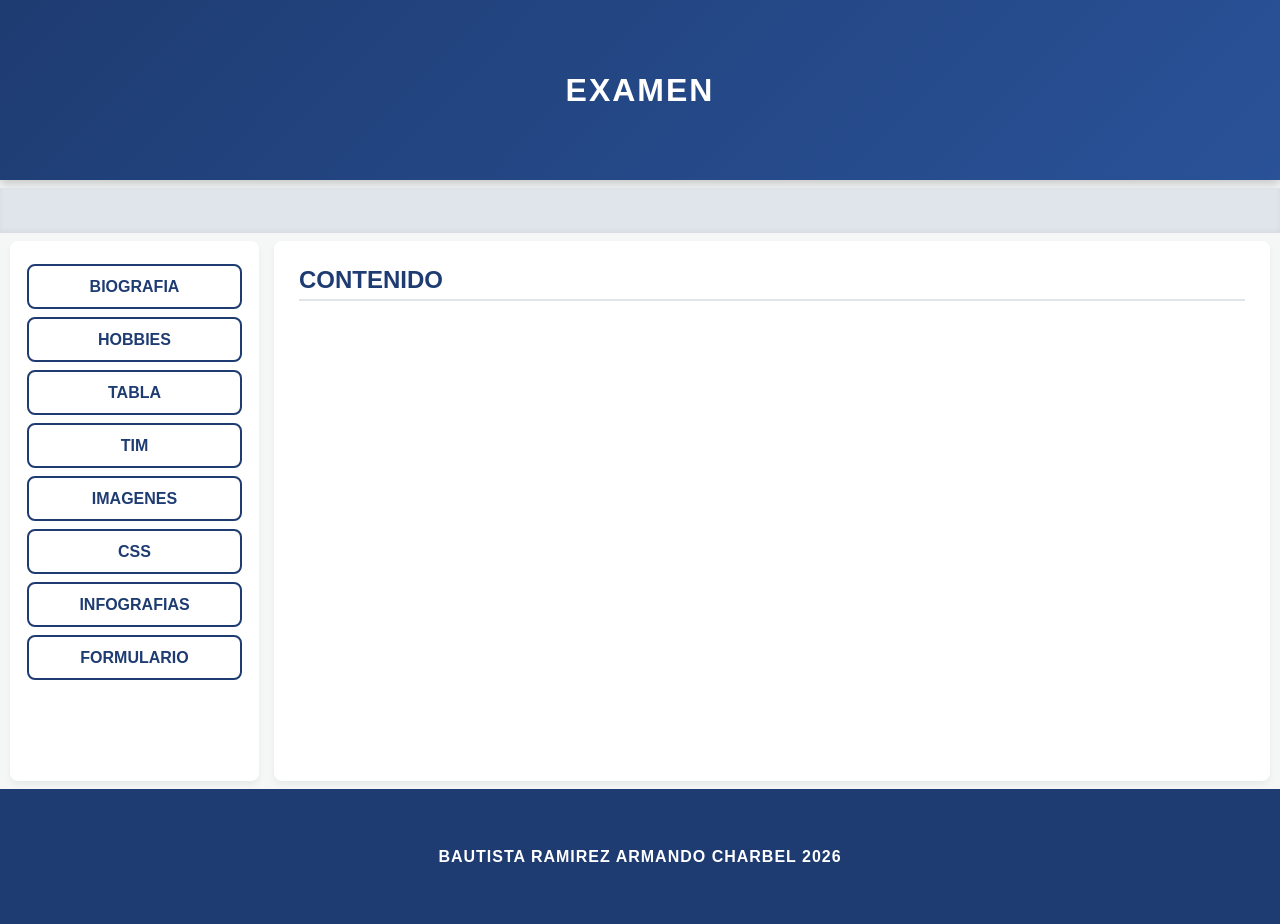
<file: index.html>
<!DOCTYPE html>
<html lang="en">
<head>
    <meta charset="UTF-8">
    <meta name="viewport" content="width=device-width, initial-scale=1.0">
    <link rel="stylesheet" href="css/13maqueta.css">
    <title>MAQUETA</title>
</head>
<body>
    <header>
        <h1>EXAMEN </h1>
    </header>
    <nav></nav>
    <main>
        <aside>
            <a id="boton" href="biografia.html">BIOGRAFIA</a>
            <a id="boton" href="hobbies.html">HOBBIES</a>
            <a id="boton" href="tablas.html">TABLA</a>
            <a id="boton" href="tim.html">TIM</a>
            <a id="boton" href="imagenes.html">IMAGENES</a>
            <a id="boton" href="css.html">CSS</a>
            <a id="boton" href="infografias.html">INFOGRAFIAS</a>
            <a id="boton" href="formulario.html">FORMULARIO</a>
        </aside>
        <section> <h1>CONTENIDO </h1></section>
    </main>
    <footer>BAUTISTA RAMIREZ ARMANDO CHARBEL 2026</footer>
</body>
</html>
</file>
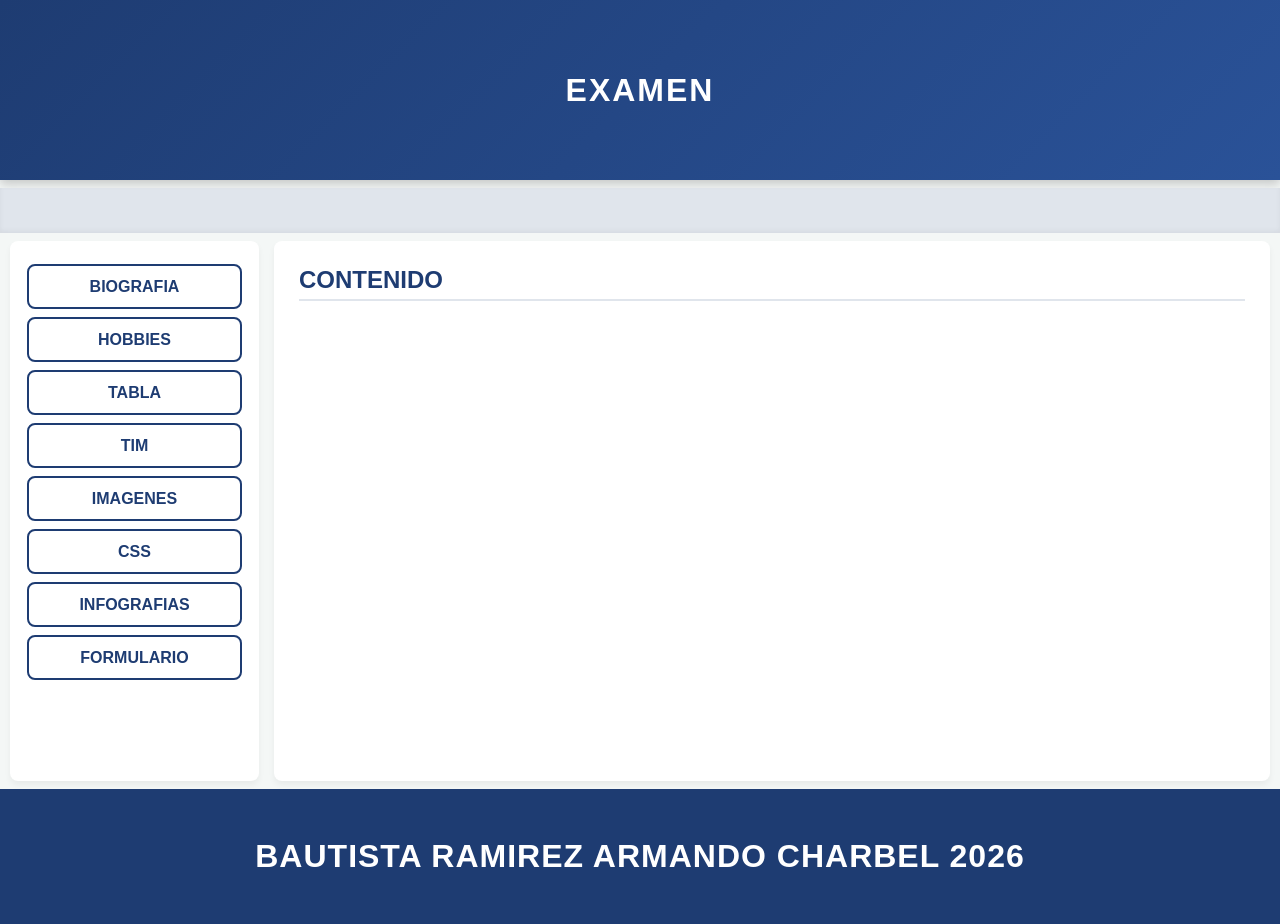
<file: 13maqueta.html>
<!DOCTYPE html>
<html lang="en">
<head>
    <meta charset="UTF-8">
    <meta name="viewport" content="width=device-width, initial-scale=1.0">
    <link rel="stylesheet" href="css/13maqueta.css">
    <title>MAQUETA</title>
</head>
<body>
    <header>
        <h1>EXAMEN </h1>
    </header>
    <nav></nav>
    <main>
        <aside>
            <a id="boton" href="biografia.html">BIOGRAFIA</a>
            <a id="boton" href="hobbies.html">HOBBIES</a>
            <a id="boton" href="tablas.html">TABLA</a>
            <a id="boton" href="tim.html">TIM</a>
            <a id="boton" href="imagenes.html">IMAGENES</a>
            <a id="boton" href="css.html">CSS</a>
            <a id="boton" href="infografias.html">INFOGRAFIAS</a>
            <a id="boton" href="formulario.html">FORMULARIO</a>
        </aside>
        <section> <h1>CONTENIDO </h1></section>
    </main>
    <footer><h1>BAUTISTA RAMIREZ ARMANDO CHARBEL 2026</h1></footer>
</body>
</html>
</file>
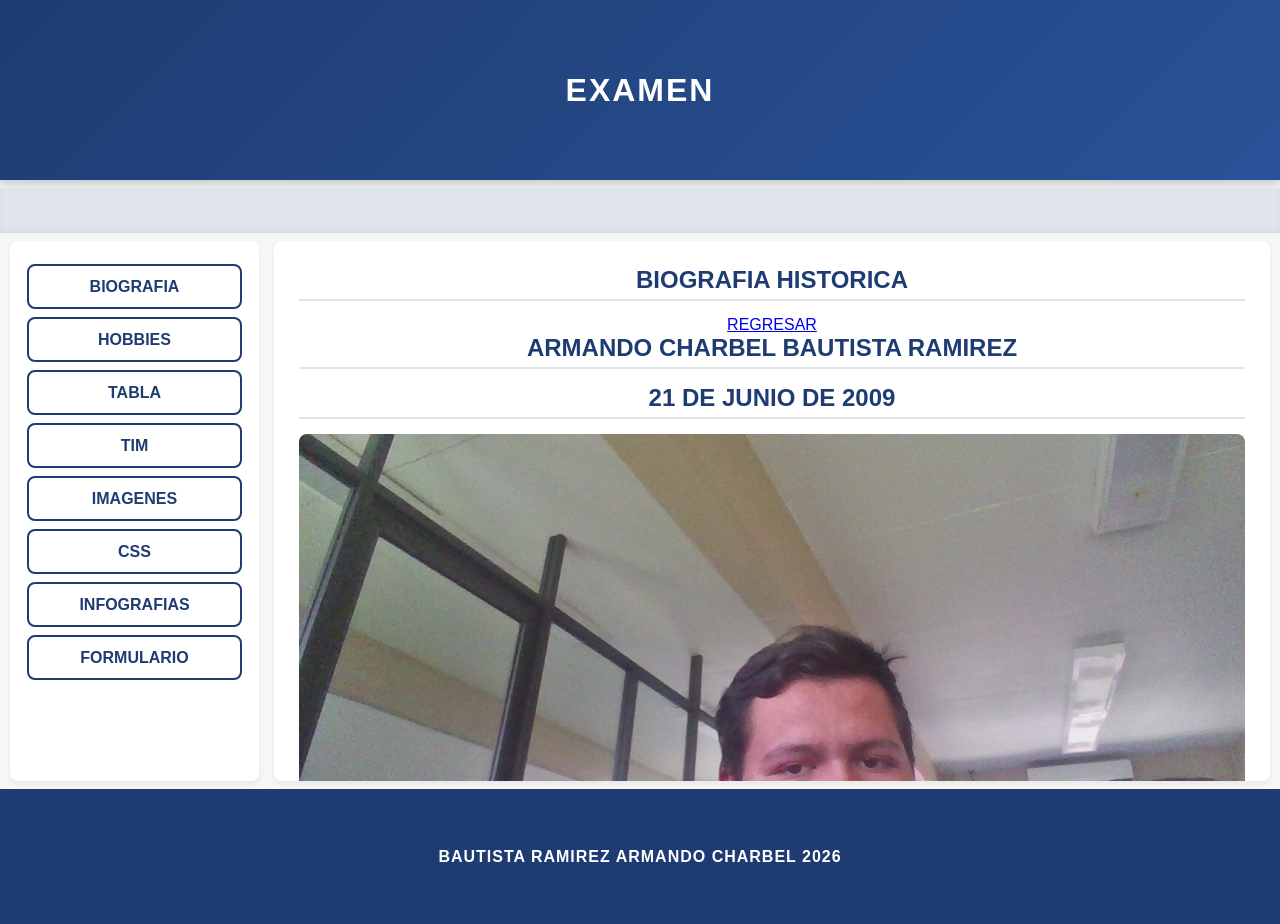
<file: biografia.html>
<!DOCTYPE html>
<html lang="en">
<head>
    <meta charset="UTF-8">
    <meta name="viewport" content="width=device-width, initial-scale=1.0">
    <link rel="stylesheet" href="css/13maqueta.css">
    <title>MAQUETA</title>
</head>
<body>
    <header>
        <h1>EXAMEN </h1>
    </header>
    <nav></nav>
    <main>
        <aside>
            <a id="boton" href="biografia.html">BIOGRAFIA</a>
            <a id="boton" href="hobbies.html">HOBBIES</a>
            <a id="boton" href="tablas.html">TABLA</a>
            <a id="boton" href="tim.html">TIM</a>
            <a id="boton" href="imagenes.html">IMAGENES</a>
            <a id="boton" href="css.html">CSS</a>
            <a id="boton" href="infografias.html">INFOGRAFIAS</a>
            <a id="boton" href="formulario.html">FORMULARIO</a>
        </aside>
        <section>  <center>
    <h1>BIOGRAFIA HISTORICA</h1>
    <a href="index.html">REGRESAR</a>

    <h1>ARMANDO CHARBEL BAUTISTA RAMIREZ</h1>
    <h2>21 DE JUNIO DE 2009</h2>
    <img src="img/foto.jpg" alt="fa-border 5 px">
    <p>SOY ARMANDO CHARBEL BAUTISTA RAMIREZ TENGO 17 AÑOS DE EDAD NACI EN NAUCALPAN ESTADO DE MEXICO EL 21 DE JUNIO DEL 2009 NO RECUERDO LA HORA 
        ACTUALMENTE CUSO LA CARRERA DE PROGRAMACION EN EL CECYTEM DE TECAMAC EN EL ESTADO DE MEXICO VIVO EN LOS HEROES SAN PABLO TENGO UNA HERMANA Y VIVO CON MIS PADRES
        NO SE QUE MAS CONTAR AL CHILE NADAMAS RELLENO PAL PROGRAMA 
        <p><u>NO VIVO EN CHIPRE JAJA</u></p> <b>NI EN LA MZ 24 LT 6</b> <i>NI EN EL DEPARTAMENTO 3</i> <mark>Y HAGO VIDEOS DE GEOMETRY DASH</mark> <s>TENGO TRAUMAS CON XIMENA</s>
    </p>
    </center>
</section>
    </main>
    <footer>BAUTISTA RAMIREZ ARMANDO CHARBEL 2026</footer>
</body>
</html>
</file>
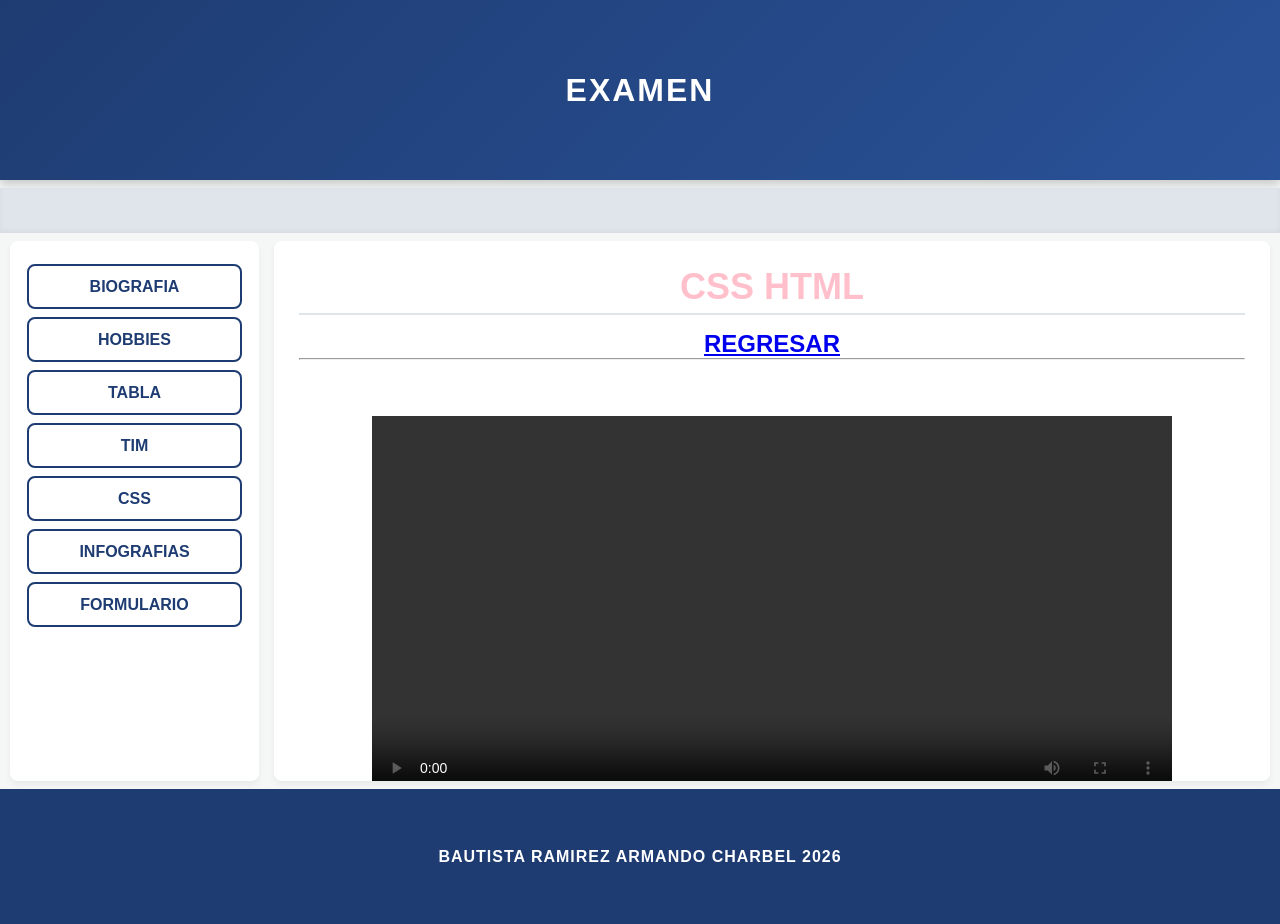
<file: css.html>
<!DOCTYPE html>
<html lang="en">
<head>
    <meta charset="UTF-8">
    <meta name="viewport" content="width=device-width, initial-scale=1.0">
    <link rel="stylesheet" href="css/13maqueta.css">
    <title>MAQUETA</title>
</head>
<body>
    <header>
        <h1>EXAMEN </h1>
    </header>
    <nav></nav>
    <main>
        <aside>
            <a id="boton" href="biografia.html">BIOGRAFIA</a>
            <a id="boton" href="hobbies.html">HOBBIES</a>
            <a id="boton" href="tablas.html">TABLA</a>
            <a id="boton" href="tim.html">TIM</a>
            <a id="boton" href="css.html">CSS</a>
            <a id="boton" href="infografias.html">INFOGRAFIAS</a>
            <a id="boton" href="formulario.html">FORMULARIO</a>
        </aside>
        <section> <h1><center>

        <h1 style="color: pink;">
            CSS HTML
        </h1>
        <a href="index.html">REGRESAR</a>
        <hr>

        <br>
        <br>

        <video width="800" controls>

            <source src="ARCHIVOS/CSS.mp4" type="video/mp4">

            Tu navegador no soporta el elemento video.

        </video>

    </center></h1></section>
    </main>
    <footer>BAUTISTA RAMIREZ ARMANDO CHARBEL 2026</footer>
</body>
</html>
</file>
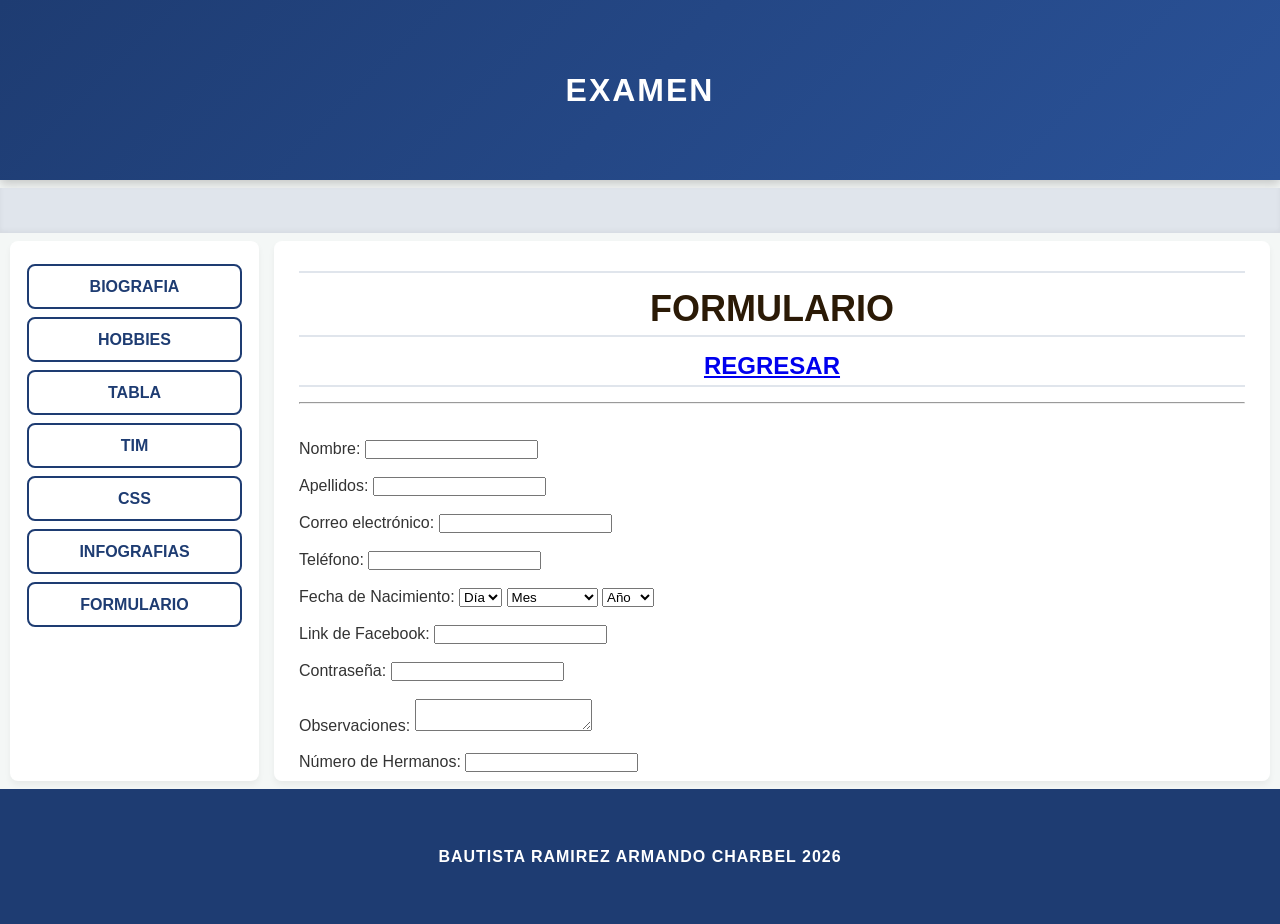
<file: formulario.html>
<!DOCTYPE html>
<html lang="en">
<head>
    <meta charset="UTF-8">
    <meta name="viewport" content="width=device-width, initial-scale=1.0">
    <link rel="stylesheet" href="css/13maqueta.css">
    <title>MAQUETA</title>
</head>
<body>
    <header>
        <h1>EXAMEN </h1>
    </header>
    <nav></nav>
    <main>
        <aside>
            <a id="boton" href="biografia.html">BIOGRAFIA</a>
            <a id="boton" href="hobbies.html">HOBBIES</a>
            <a id="boton" href="tablas.html">TABLA</a>
            <a id="boton" href="tim.html">TIM</a>
            <a id="boton" href="css.html">CSS</a>
            <a id="boton" href="infografias.html">INFOGRAFIAS</a>
            <a id="boton" href="formulario.html">FORMULARIO</a>
        </aside>
        <section> <h1><center>
<body>
<h1 align="center">
    <h1 style="color: rgb(43, 26, 6); "> FORMULARIO</h1>
    <a href="index.html">REGRESAR</a>
</h1>

<hr>
<br><br>

<form>

    <label>Nombre:</label>
    <input type="text" name="nombre">
    <br><br>

    <label>Apellidos:</label>
    <input type="text" name="apellidos">
    <br><br>

    <label>Correo electrónico:</label>
    <input type="email" name="correo">
    <br><br>

    <label>Teléfono:</label>
    <input type="tel" name="telefono">
    <br><br>

    <label>Fecha de Nacimiento:</label>

    <select name="dia">
        <option>Día</option>
        <option>1</option>
        <option>2</option>
        <option>3</option>
        <option>4</option>
        <option>5</option>
        <option>6</option>
        <option>7</option>
        <option>8</option>
        <option>9</option>
        <option>10</option>
        <option>11</option>
        <option>12</option>
        <option>13</option>
        <option>14</option>
        <option>15</option>
        <option>16</option>
        <option>17</option>
        <option>18</option>
        <option>19</option>
        <option>20</option>
        <option>21</option>
        <option>22</option>
        <option>23</option>
        <option>24</option>
        <option>25</option>
        <option>26</option>
        <option>27</option>
        <option>28</option>
        <option>29</option>
        <option>30</option>
        <option>31</option>
    </select>

    <select name="mes">
        <option>Mes</option>
        <option>Enero</option>
        <option>Febrero</option>
        <option>Marzo</option>
        <option>Abril</option>
        <option>Mayo</option>
        <option>Junio</option>
        <option>Julio</option>
        <option>Agosto</option>
        <option>Septiembre</option>
        <option>Octubre</option>
        <option>Noviembre</option>
        <option>Diciembre</option>
    </select>

    <select name="anio">
        <option>Año</option>
        <option>2000</option>
        <option>2001</option>
        <option>2002</option>
        <option>2003</option>
        <option>2004</option>
        <option>2005</option>
        <option>2006</option>
        <option>2007</option>
        <option>2008</option>
        <option>2009</option>
        <option>2010</option>
        <option>2011</option>
        <option>2012</option>
        <option>2013</option>
        <option>2014</option>
        <option>2015</option>
        <option>2016</option>
        <option>2017</option>
        <option>2018</option>
        <option>2019</option>
        <option>2020</option>
        <option>2021</option>
        <option>2022</option>
        <option>2023</option>
        <option>2024</option>
        <option>2025</option>
        <option>2026</option>
    </select>

    <br><br>

    <label>Link de Facebook:</label>
    <input type="url" name="facebook">
    <br><br>

    <label>Contraseña:</label>
    <input type="password" name="contrasena">
    <br><br>

    <label>Observaciones:</label>
    <textarea name="observaciones"></textarea>
    <br><br>

    <label>Número de Hermanos:</label>
    <input type="number" name="hermanos">
    <br><br>

    <label>Género:</label>
    <select name="genero">
        <option>Seleccione</option>
        <option>Masculino</option>
        <option>Femenino</option>
        <option>Otro</option>
    </select>
    <br><br>

    <label>Semestre:</label>
    <select name="semestre">
        <option>Seleccione</option>
        <option>1</option>
        <option>2</option>
        <option>3</option>
        <option>4</option>
        <option>5</option>
        <option>6</option>
    </select>
    <br><br>

    <label>Carrera:</label>
    <input list="carreras" name="carrera">

    <datalist id="carreras">
        <option value="Ventas">
        <option value="Programación">
        <option value="Maquinas y herramientas">
        <option value="Logistica">
    </datalist>

    <br><br>

    <input type="hidden" name="Matricula" value="123456">

    <input type="submit" value="Enviar">
    <input type="reset" value="Borrar">

</form>
</center></h1></section>
    </main>
   <footer>BAUTISTA RAMIREZ ARMANDO CHARBEL 2026</footer>
</body>
</html>
</file>
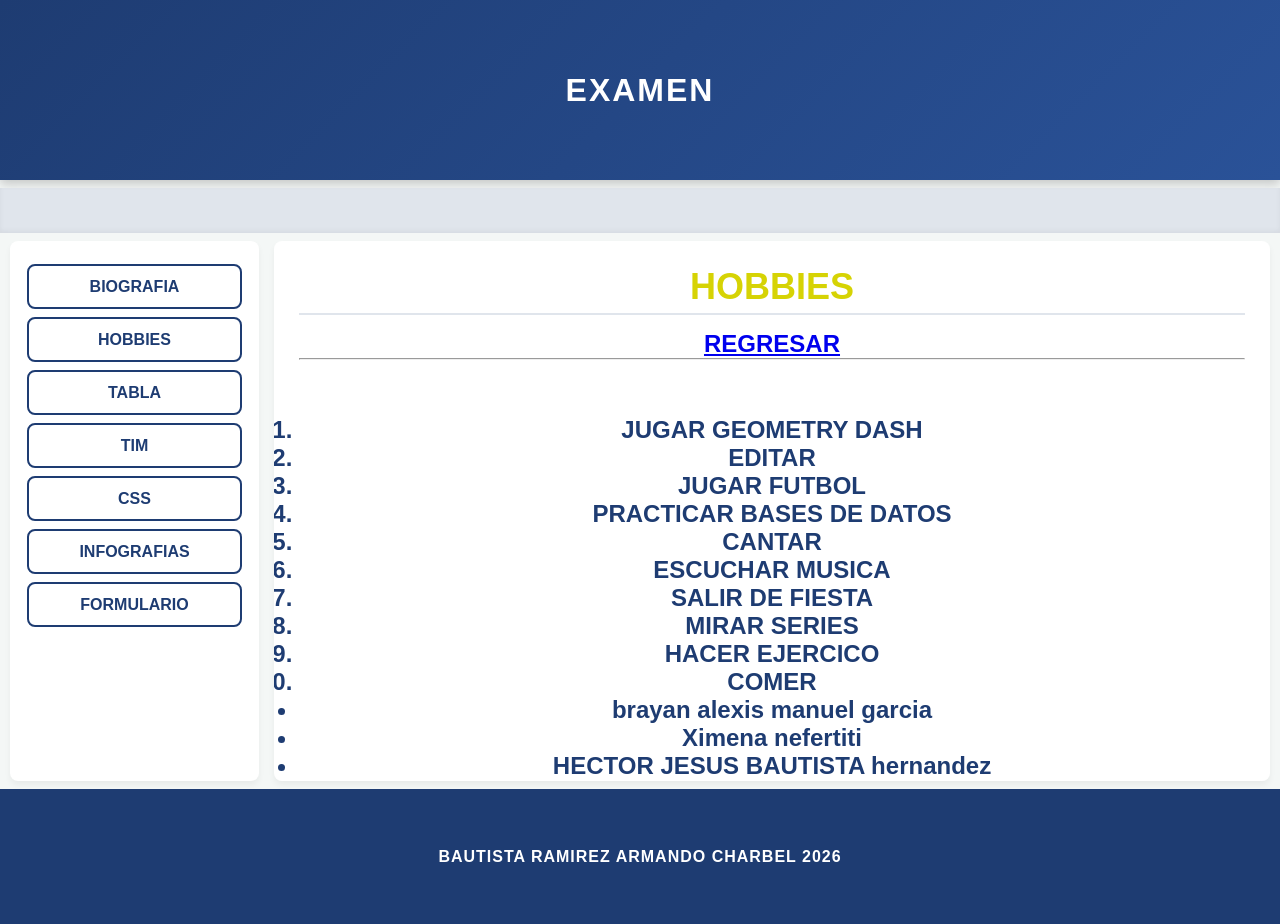
<file: hobbies.html>
<!DOCTYPE html>
<html lang="en">
<head>
    <meta charset="UTF-8">
    <meta name="viewport" content="width=device-width, initial-scale=1.0">
    <link rel="stylesheet" href="css/13maqueta.css">
    <title>MAQUETA</title>
</head>
<body>
    <header>
        <h1>EXAMEN </h1>
    </header>
    <nav></nav>
    <main>
        <aside>
            <a id="boton" href="biografia.html">BIOGRAFIA</a>
            <a id="boton" href="hobbies.html">HOBBIES</a>
            <a id="boton" href="tablas.html">TABLA</a>
            <a id="boton" href="tim.html">TIM</a>
            <a id="boton" href="css.html">CSS</a>
            <a id="boton" href="infografias.html">INFOGRAFIAS</a>
            <a id="boton" href="formulario.html">FORMULARIO</a>
        </aside>
        <section> <h1><center>
    <h1 style="color: rgb(214, 211, 4); "> HOBBIES</h1>
    <a href="index.html">REGRESAR</a>

    <hr>

    <br>
    <br> 

        <ol>
            <li>JUGAR GEOMETRY DASH</li>
            <li>EDITAR
            <li>JUGAR FUTBOL</li>
            <li>PRACTICAR BASES DE DATOS</li>
            <li>CANTAR</li>
            <li>ESCUCHAR MUSICA</li>
            <li>SALIR DE FIESTA</li>
            <li>MIRAR SERIES</li>
            <li>HACER EJERCICO</li>
            <li>COMER</li>
         </li>
        </ol>

        <ul type="disk">
            <li>brayan alexis manuel garcia</li>
            <li>Ximena nefertiti </li>
            <li>HECTOR JESUS BAUTISTA hernandez</li>
            <li>gabriel de jesus aguirre ortiz</li>
            <li>abraham uriel</li>
            <li>dilan hernandez</li>
            <li>angel eduardo</li>
            <li>emilio espinoza</li>
            <li>ian rogelio</li>
            <li>zuriel </li>
        </ul>

        <ol type="A">
        <li><img src="img/1.jpeg" alt=""></li>
        <li><img src="img/2.jpeg" alt=""></li>
        <li><img src="img/3.jpeg" alt=""></li>
        <li><img src="img/4.jpeg" alt=""></li>
        <li><img src="img/5.jpeg" alt=""></li>

        </ol>

       

    </center>
 </h1></section>
    </main>
   <footer>BAUTISTA RAMIREZ ARMANDO CHARBEL 2026</footer>
</body>
</file>
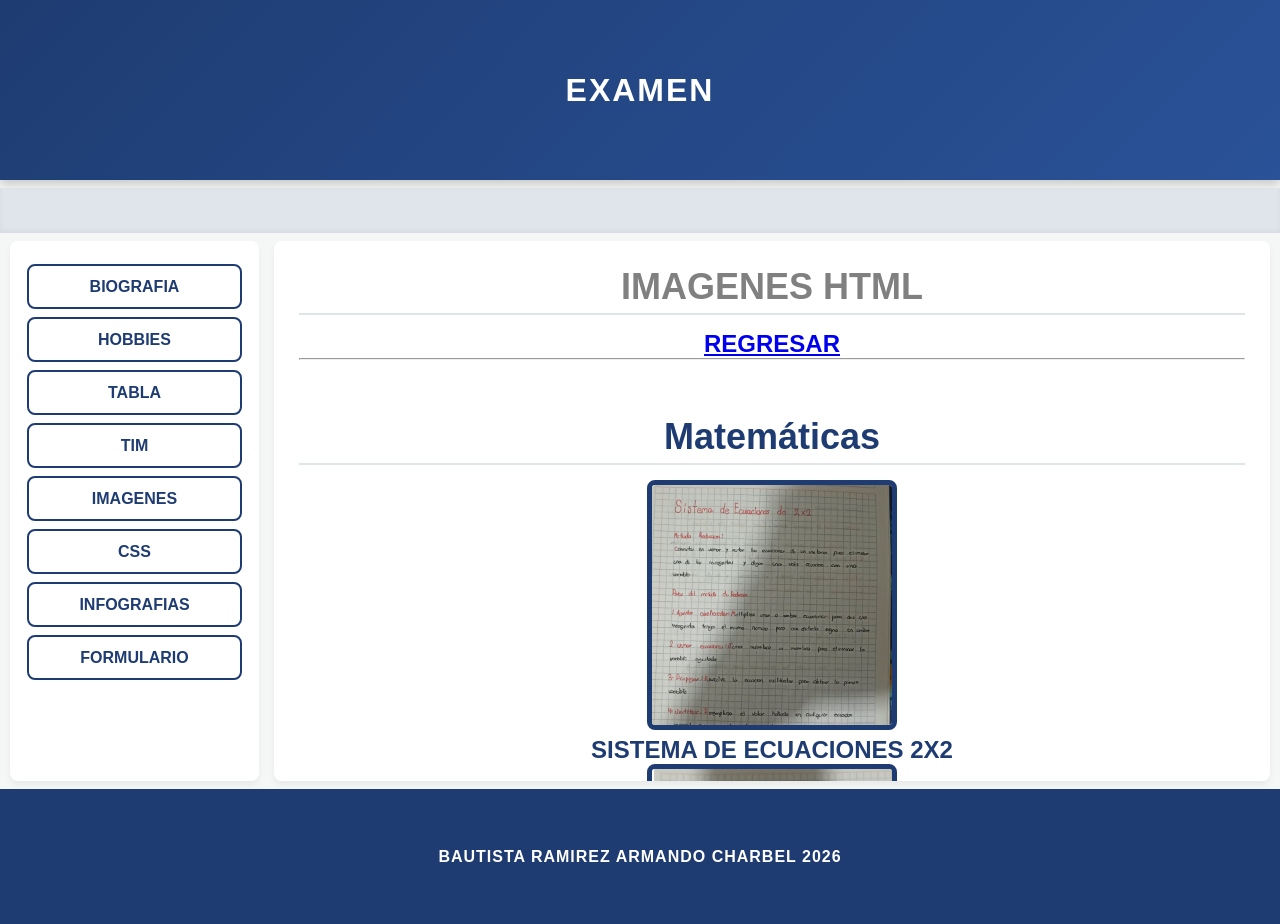
<file: imagenes.html>
<!DOCTYPE html>
<html lang="en">
<head>
    <meta charset="UTF-8">
    <meta name="viewport" content="width=device-width, initial-scale=1.0">
    <link rel="stylesheet" href="css/13maqueta.css">
    <title>MAQUETA</title>
</head>
<body>
    <header>
        <h1>EXAMEN </h1>
    </header>
    <nav></nav>
    <main>
        <aside>
            <a id="boton" href="biografia.html">BIOGRAFIA</a>
            <a id="boton" href="hobbies.html">HOBBIES</a>
            <a id="boton" href="tablas.html">TABLA</a>
            <a id="boton" href="tim.html">TIM</a>
            <a id="boton" href="imagenes.html">IMAGENES</a>
            <a id="boton" href="css.html">CSS</a>
            <a id="boton" href="infografias.html">INFOGRAFIAS</a>
            <a id="boton" href="formulario.html">FORMULARIO</a>
        </aside>
        <section> <h1><center>
    
    <h1 style="text-align: center; color: gray;">
        IMAGENES HTML
    </h1>
    <a href="index.html">REGRESAR</a>

    <hr>
    <br><br>


    <h2 style="text-align: center;">Matemáticas</h2>
        <figure>
            <img src="img/mate1.jpeg" width="250" border="5">
            <figcaption>SISTEMA DE ECUACIONES 2X2</figcaption>
        </figure>

        <figure>
            <img src="img/mate2.png" width="250" border="5">
            <figcaption>DISTANCIA ENTRE 2 PUNTOS</figcaption>
        </figure>

        <figure>
            <img src="img/mate3.png" width="250" border="5">
            <figcaption>ECUACION DE LA RECTA</figcaption>
        </figure>

        <figure>
            <img src="img/mate4.png" width="250" border="5">
            <figcaption>ANGULOS ENTRE RECTAS</figcaption>
        </figure>

        <figure>
            <img src="img/mate5.png" width="250" border="5">
            <figcaption>COORDENADAS TABLA </figcaption>
        </figure>
    </center>


    <h2 style="text-align: center;">Programación</h2>

    <center>
        <figure>
            <img src="img/pro1.png" width="250" border="5">
            <figcaption>SERVICIOS DE INTERNET</figcaption>
        </figure>

        <figure>
            <img src="img/pro2.png" width="250" border="5">
            <figcaption>TIPOS DE SERVIDORES DE INTERNET</figcaption>
        </figure>

        <figure>
            <img src="img/pro3.png" width="250" border="5">
            <figcaption>TIPOS DE REDES</figcaption>
        </figure>

        <figure>
            <img src="img/pro4.png" width="250" border="5">
            <figcaption>¿QUE ES EL ANCHO DE BANDA?</figcaption>
        </figure>

        <figure>
            <img src="img/pro5.png" width="250" border="5">
            <figcaption>CSS HOJA DE ESTILOS EN CASCADA</figcaption>
        </figure>
    </center>


    <h2 style="text-align: center;">Inglés</h2>

    <center>
        <figure>
            <img src="img/ing1.png" width="250" border="5">
            <figcaption>SIMPLE PRESENT</figcaption>
        </figure>

        <figure>
            <img src="img/ing2.png" width="250" border="5">
            <figcaption>FREE TIME ACTIVITIES</figcaption>
        </figure>

        <figure>
            <img src="img/ing3.png" width="250" border="5">
            <figcaption>GRAFICA FREE TIME ACTIVITIES </figcaption>
        </figure>

        <figure>
            <img src="img/ing4.png" width="250" border="5">
            <figcaption>SPEKING</figcaption>
        </figure>

        <figure>
            <img src="img/ing5.png" width="250" border="5">
            <figcaption>REGLAMENTOS</figcaption>
        </figure>
    </center></h1></section>
    </main>
   <footer>BAUTISTA RAMIREZ ARMANDO CHARBEL 2026</footer>
</body>
</html>
</file>
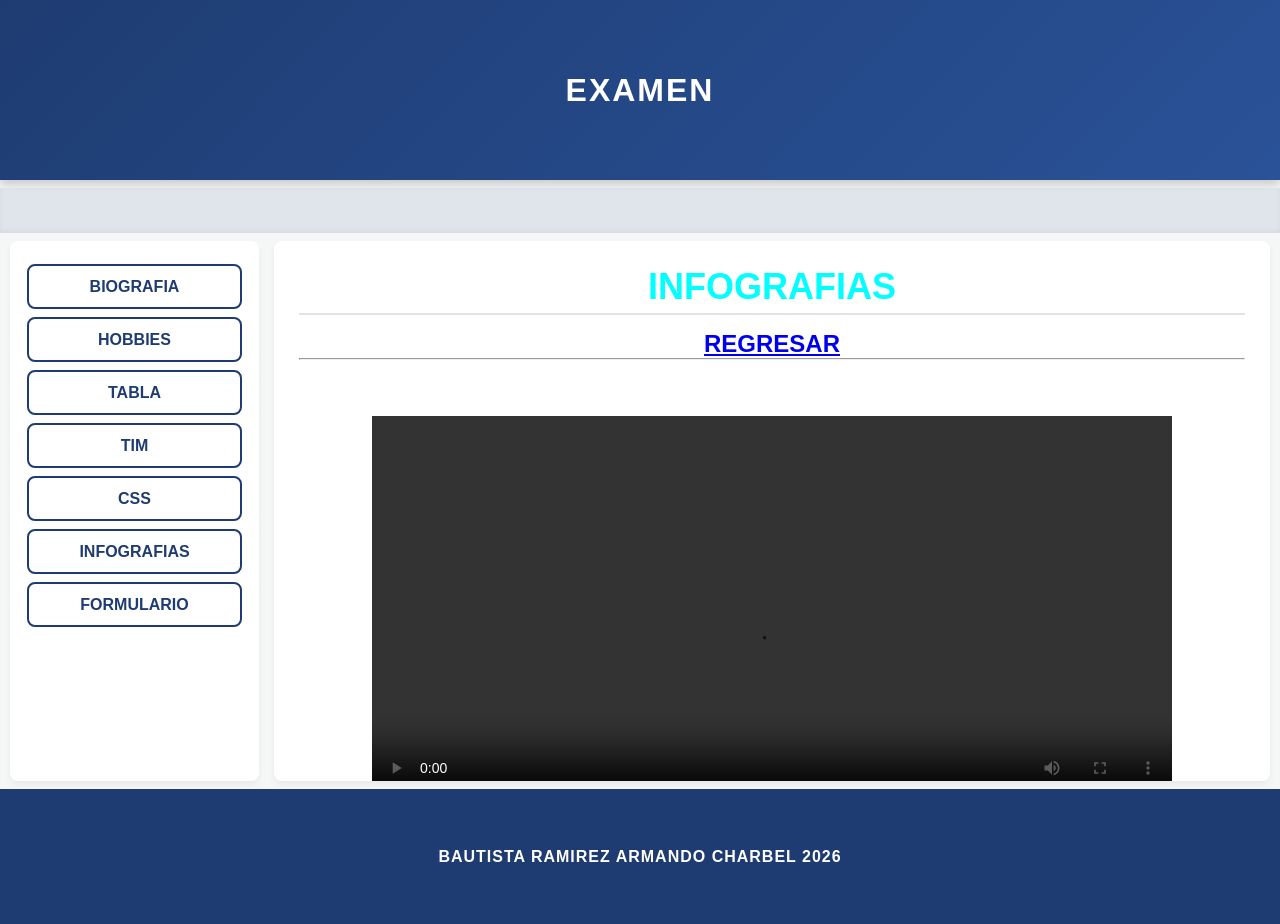
<file: infografias.html>
<!DOCTYPE html>
<html lang="en">
<head>
    <meta charset="UTF-8">
    <meta name="viewport" content="width=device-width, initial-scale=1.0">
    <link rel="stylesheet" href="css/13maqueta.css">
    <title>MAQUETA</title>
</head>
<body>
    <header>
        <h1>EXAMEN </h1>
    </header>
    <nav></nav>
    <main>
        <aside>
            <a id="boton" href="biografia.html">BIOGRAFIA</a>
            <a id="boton" href="hobbies.html">HOBBIES</a>
            <a id="boton" href="tablas.html">TABLA</a>
            <a id="boton" href="tim.html">TIM</a>
            <a id="boton" href="css.html">CSS</a>
            <a id="boton" href="infografias.html">INFOGRAFIAS</a>
            <a id="boton" href="formulario.html">FORMULARIO</a>
        </aside>
        <section> <h1><center>

        <h1 style="color: cyan;">
            INFOGRAFIAS
        </h1>
        <a href="index.html">REGRESAR</a>

        <hr>

        <br>
        <br>

        <video width="800" controls>

            <source src="ARCHIVOS/info.mp4" type="video/mp4">

            Tu navegador no soporta el elemento video.

        </video>

    </center></h1></section>
    </main>
    <footer>BAUTISTA RAMIREZ ARMANDO CHARBEL 2026</footer>
</body>
</html>
</file>
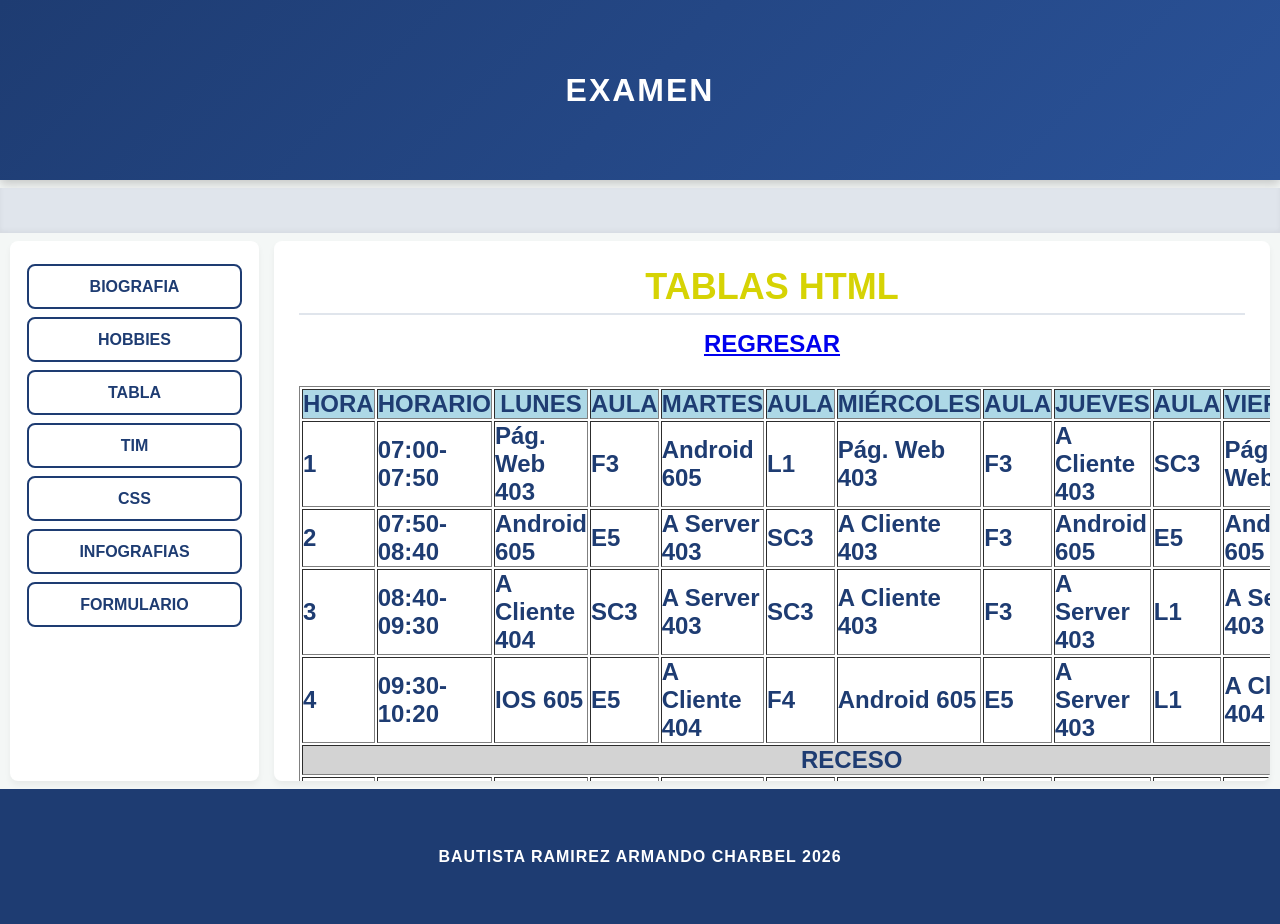
<file: tablas.html>
<!DOCTYPE html>
<html lang="en">
<head>
    <meta charset="UTF-8">
    <meta name="viewport" content="width=device-width, initial-scale=1.0">
    <link rel="stylesheet" href="css/13maqueta.css">
    <title>MAQUETA</title>
</head>
<body>
    <header>
        <h1>EXAMEN </h1>
    </header>
    <nav></nav>
    <main>
        <aside>
            <a id="boton" href="biografia.html">BIOGRAFIA</a>
            <a id="boton" href="hobbies.html">HOBBIES</a>
            <a id="boton" href="tablas.html">TABLA</a>
            <a id="boton" href="tim.html">TIM</a>
            <a id="boton" href="css.html">CSS</a>
            <a id="boton" href="infografias.html">INFOGRAFIAS</a>
            <a id="boton" href="formulario.html">FORMULARIO</a>
        </aside>
        <section> <h1> <center>
        <h1 style="color: rgb(214, 211, 4);">TABLAS HTML</h1>
        <a href="index.html">REGRESAR</a>

        <br><br>

        <table border="1">
            <tr>
                <th style="background-color: lightblue;">HORA</th>
                <th style="background-color: lightblue;">HORARIO</th>
                <th style="background-color: lightblue;">LUNES</th>
                <th style="background-color: lightblue;">AULA</th>
                <th style="background-color: lightblue;">MARTES</th>
                <th style="background-color: lightblue;">AULA</th>
                <th style="background-color: lightblue;">MIÉRCOLES</th>
                <th style="background-color: lightblue;">AULA</th>
                <th style="background-color: lightblue;">JUEVES</th>
                <th style="background-color: lightblue;">AULA</th>
                <th style="background-color: lightblue;">VIERNES</th>
                <th style="background-color: lightblue;">AULA</th>
            </tr>

            <tr>
                <td>1</td>
                <td>07:00-07:50</td>
                <td>Pág. Web 403</td>
                <td>F3</td>
                <td>Android 605</td>
                <td>L1</td>
                <td>Pág. Web 403</td>
                <td>F3</td>
                <td>A Cliente 403</td>
                <td>SC3</td>
                <td>Pág. Web 403</td>
                <td>SC2</td>
            </tr>

            <tr>
                <td>2</td>
                <td>07:50-08:40</td>
                <td>Android 605</td>
                <td>E5</td>
                <td>A Server 403</td>
                <td>SC3</td>
                <td>A Cliente 403</td>
                <td>F3</td>
                <td>Android 605</td>
                <td>E5</td>
                <td>Android 605</td>
                <td>L1</td>
            </tr>

            <tr>
                <td>3</td>
                <td>08:40-09:30</td>
                <td>A Cliente 404</td>
                <td>SC3</td>
                <td>A Server 403</td>
                <td>SC3</td>
                <td>A Cliente 403</td>
                <td>F3</td>
                <td>A Server 403</td>
                <td>L1</td>
                <td>A Server 403</td>
                <td>F3</td>
            </tr>

            <tr>
                <td>4</td>
                <td>09:30-10:20</td>
                <td>IOS 605</td>
                <td>E5</td>
                <td>A Cliente 404</td>
                <td>F4</td>
                <td>Android 605</td>
                <td>E5</td>
                <td>A Server 403</td>
                <td>L1</td>
                <td>A Cliente 404</td>
                <td>F4</td>
            </tr>

            <tr>
                <td colspan="12" style="text-align: center; background-color: lightgray;">
                    RECESO
                </td>
            </tr>

            <tr>
                <td>5</td>
                <td>10:20-11:10</td>
                <td>A Cliente 403</td>
                <td>L1</td>
                <td>A Cliente 404</td>
                <td>SC2</td>
                <td>A Server 403</td>
                <td>F3</td>
                <td>A Cliente 404</td>
                <td>F4</td>
                <td>Android 605</td>
                <td>L1</td>
            </tr>

            <tr>
                <td>6</td>
                <td>11:10-12:00</td>
                <td>A Cliente 403</td>
                <td>L1</td>
                <td>IOS 605</td>
                <td>L1</td>
                <td>A Cliente 404</td>
                <td>F4</td>
                <td>IOS 605</td>
                <td>E5</td>
                <td>Android 605</td>
                <td>L1</td>
            </tr>

            <tr>
                <td>7</td>
                <td>12:20-13:10</td>
                <td>A Server 403</td>
                <td>F3</td>
                <td>IOS 605</td>
                <td>L1</td>
                <td>IOS 605</td>
                <td>E5</td>
                <td>Pág. Web 403</td>
                <td>L1</td>
                <td>A Cliente 403</td>
                <td>F3</td>
            </tr>
        </table>
    </center></h1></section>
    </main>
    <footer>BAUTISTA RAMIREZ ARMANDO CHARBEL 2026</footer>
</body>
</html>
</file>
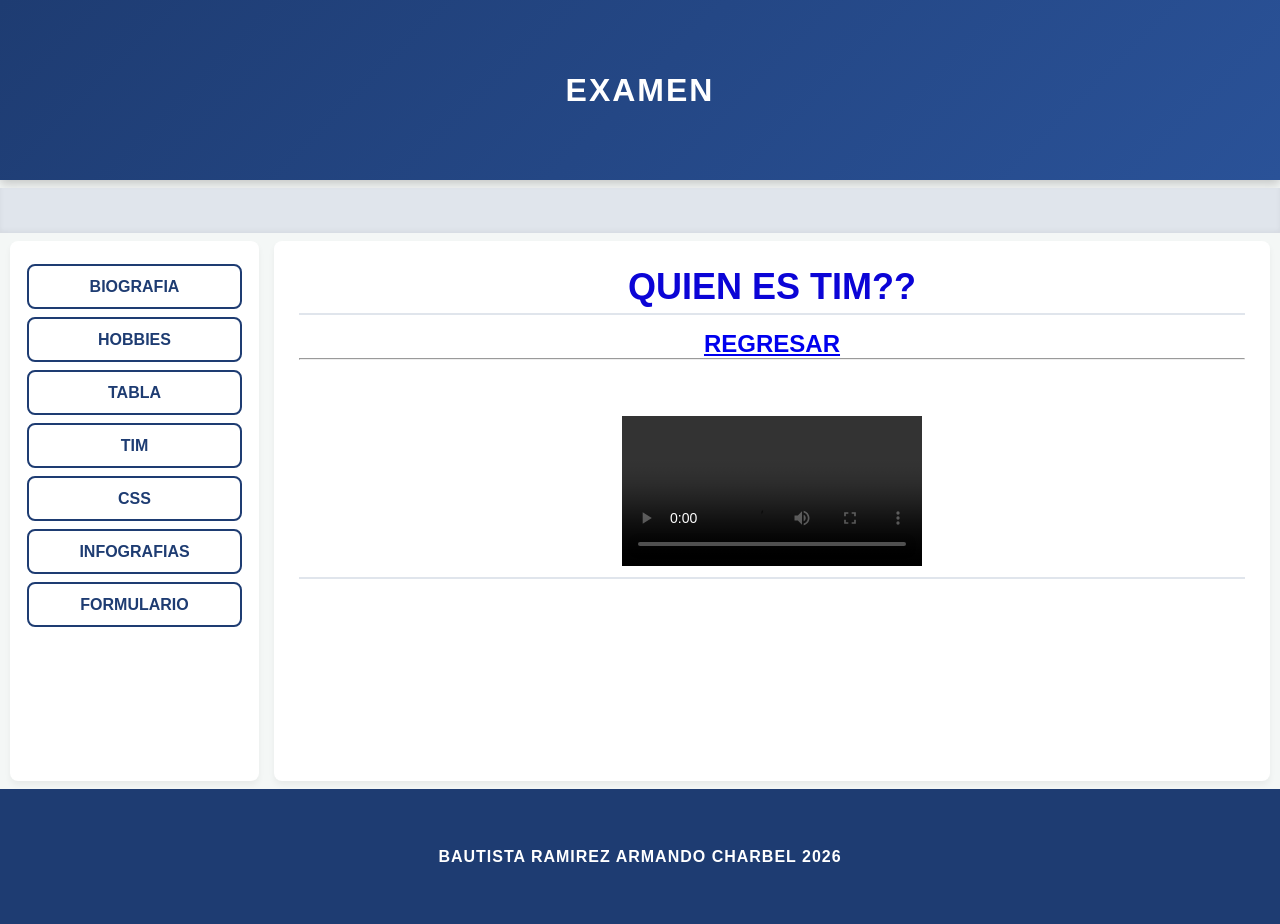
<file: tim.html>
<!DOCTYPE html>
<html lang="en">
<head>
    <meta charset="UTF-8">
    <meta name="viewport" content="width=device-width, initial-scale=1.0">
    <link rel="stylesheet" href="css/13maqueta.css">
    <title>MAQUETA</title>
</head>
<body>
    <header>
        <h1>EXAMEN </h1>
    </header>
    <nav></nav>
    <main>
        <aside>
            <a id="boton" href="biografia.html">BIOGRAFIA</a>
            <a id="boton" href="hobbies.html">HOBBIES</a>
            <a id="boton" href="tablas.html">TABLA</a>
            <a id="boton" href="tim.html">TIM</a>
            <a id="boton" href="css.html">CSS</a>
            <a id="boton" href="infografias.html">INFOGRAFIAS</a>
            <a id="boton" href="formulario.html">FORMULARIO</a>
        </aside>
        <section> <h1><center>
    <h1 style="color: rgb(11, 4, 214); "> QUIEN ES TIM??</h1>
    <a href="index.html">REGRESAR</a>
    <hr>
    <br>
    <br> 

    <video controls>
    <source src="ARCHIVOS/TIMLEE.mp4" type="video/mp4">
    </video>
    </center></h1></section>
    </main>
    <footer>BAUTISTA RAMIREZ ARMANDO CHARBEL 2026</footer>
</body>
</html>
</file>
<file: css/13maqueta.css>
* {
    padding: 0;
    margin: 0;
    box-sizing: border-box;
    /* Tipografía moderna y limpia */
    font-family: 'Segoe UI', Roboto, Helvetica, Arial, sans-serif; 
}

body {
    height: 100vh;
    display: grid;
    grid-template-columns: 1fr 4fr;
    grid-template-rows: 20% 5% 60% 15%;
    gap: 8px; /* Un poco más de espacio para que respire el diseño */
    text-align: center;
    overflow: hidden; 
    background-color: #f4f7f6; /* Fondo gris muy claro */
    color: #333;
}

header {
    grid-column: 1/3;
    grid-row: 1/2;
    /* Degradado azul moderno */
    background: linear-gradient(135deg, #1e3c72 0%, #2a5298 100%);
    color: white;
    box-shadow: 0px 4px 10px rgba(0, 0, 0, 0.2);
    display: flex;
    justify-content: center;
    align-items: center;
    letter-spacing: 2px;
}

nav {
    grid-column: 1/3;
    grid-row: 2/3;
    background-color: #e0e5ec;
    box-shadow: inset 0 -2px 5px rgba(0,0,0,0.05);
}

main {
    grid-column: 1/3;
    grid-row: 3/4;
    display: grid;
    grid-template-columns: 1fr 4fr;
    min-height: 0;
    gap: 15px;
    padding: 0 10px; /* Separación de los bordes de la pantalla */
}

aside {
    padding: 15px 5px;
    background-color: white;
    border-radius: 8px;
    box-shadow: 0 4px 6px rgba(0,0,0,0.05);
    overflow-y: auto;
}

section {
    background-color: white;
    border: none; /* Reemplazamos el borde azul por una sombra elegante */
    border-radius: 8px;
    padding: 25px;
    min-width: 0;
    overflow-wrap: break-word;
    overflow-x: hidden;
    overflow-y: auto;
    box-shadow: 0 4px 6px rgba(0,0,0,0.05);
    text-align: left; /* El contenido se lee mejor alineado a la izquierda */
}

section h1, section h2 {
    color: #1e3c72;
    margin-bottom: 15px;
    border-bottom: 2px solid #e0e5ec; /* Línea separadora sutil */
    padding-bottom: 5px;
}

section p {
    margin: 15px 0;
    line-height: 1.6;
    color: #555;
}

section img {
    max-width: 100%;
    height: auto;
    border-radius: 8px; /* Bordes redondeados en las imágenes */
}

section pre {
    white-space: pre-wrap;
    overflow-wrap: break-word;
    text-align: left;
    margin-top: 10px;
    background: #282c34; /* Estilo de editor de código (modo oscuro) */
    color: #61dafb;
    padding: 15px;
    border-radius: 5px;
}

footer {
    grid-column: 1/3;
    grid-row: 4/5;
    background: #1e3c72; /* Mismo color base del header */
    color: white;
    display: flex;
    justify-content: center;
    align-items: center;
    letter-spacing: 1px;
    font-weight: bold;
}

/* Nota: En tu HTML esto debería ser class="boton" en lugar de id="boton" si se repite */
#boton {
    display: flex;
    justify-content: center;
    align-items: center;
    width: 90%;
    height: 45px;
    margin: 8px auto;
    background: white;
    color: #1e3c72;
    font-weight: bold;
    border: 2px solid #1e3c72;
    border-radius: 8px;
    text-decoration: none;
    transition: all 0.3s ease; /* Animación fluida */
}

#boton:hover {
    background: #1e3c72;
    color: white;
    transform: translateY(-3px); /* Efecto de que el botón se levanta */
    box-shadow: 0 6px 12px rgba(30, 60, 114, 0.3); /* Sombra al pasar el mouse */
}
</file>
